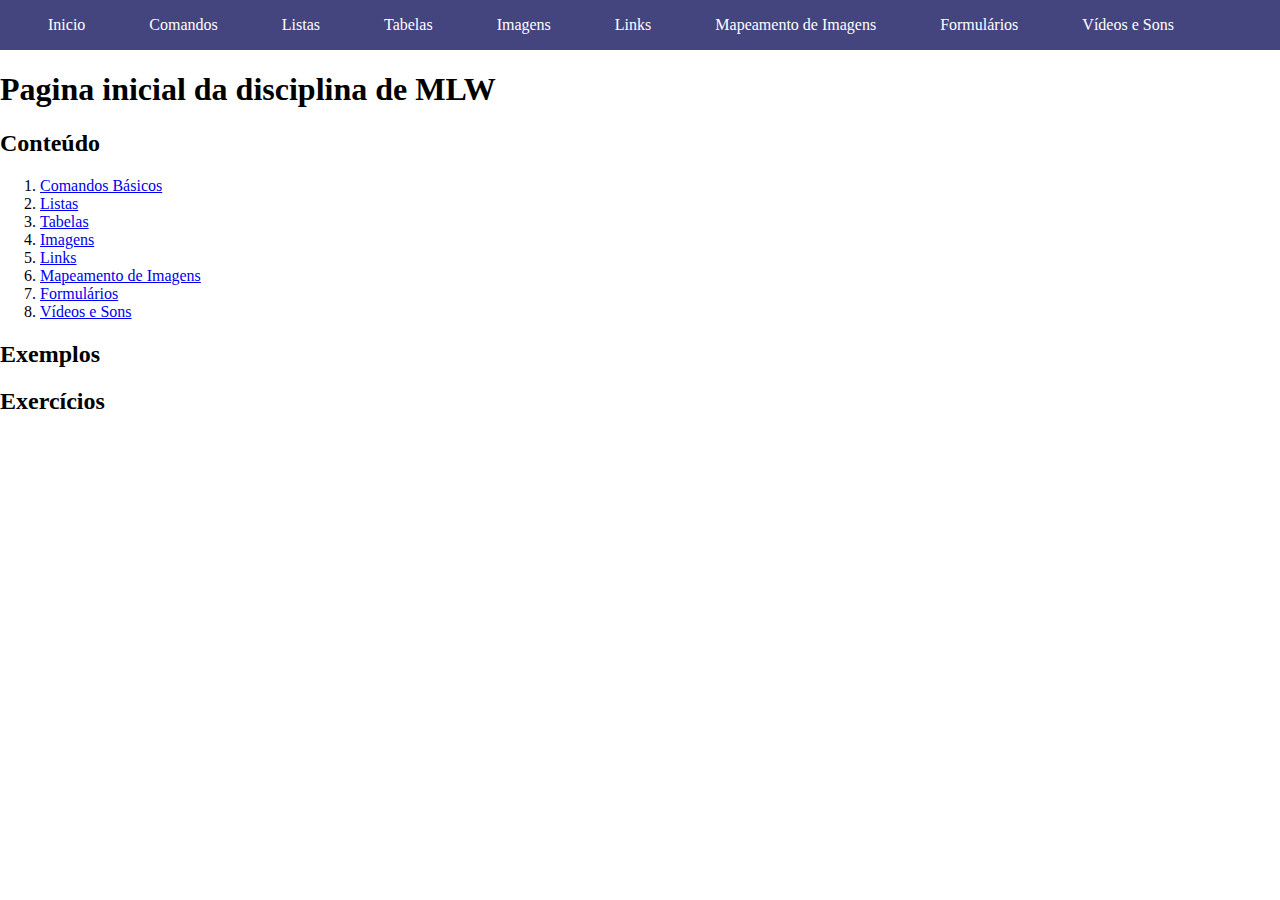
<file: index.html>
<!DOCTYPE html>
<html lang="pt-br">
<head>
    <meta charset="UTF-8">
    <meta http-equiv="X-UA-Compatible" content="IE=edge">
    <meta name="viewport" content="width=device-width, initial-scale=1.0">
    <link rel="stylesheet" href="css/index.css">
    <title>IiIiIiIiIiIiIi</title>
</head>
<body>
    <!-- Está é a página principal do site -->
    <div class="nav-bar">
        <ul>
            <li><a href="">Inicio</a></li>
            <li><a href="">Comandos</a></li>
            <li><a href="">Listas</a></li>
            <li><a href="paginas/tabelas.html">Tabelas</a></li>
            <li><a href="">Imagens</a></li>
            <li><a href="">Links</a></li>
            <li><a href="paginas/mapeamento.html">Mapeamento de Imagens</a></li>
            <li><a href="paginas/formulario.html">Formulários</a></li>
            <li><a href="">Vídeos e Sons</a></li>
        </ul>
    </div>
    <h1>Pagina inicial da disciplina de MLW</h1>
    <h2>Conteúdo</h2>
    <ol>
        <li><a href="paginas/comandosbasicos.html">Comandos Básicos</a></li>
        <li><a href="paginas/listas.html">Listas</a></li>
        <li><a href="paginas/tabelas.html">Tabelas</a></li>
        <li><a href="paginas/imagens.html">Imagens</a></li>
        <li><a href="paginas/links.html">Links</a></li>
        <li><a href="paginas/mapeamento.html">Mapeamento de Imagens</a></li>
        <li><a href="paginas/formulario.html">Formulários</a></li>
        <li><a href="#">Vídeos e Sons</a></li>



    </ol>
    <h2>Exemplos</h2>
    <h2>Exercícios</h2>
    
    
</body>
</html>
</file>
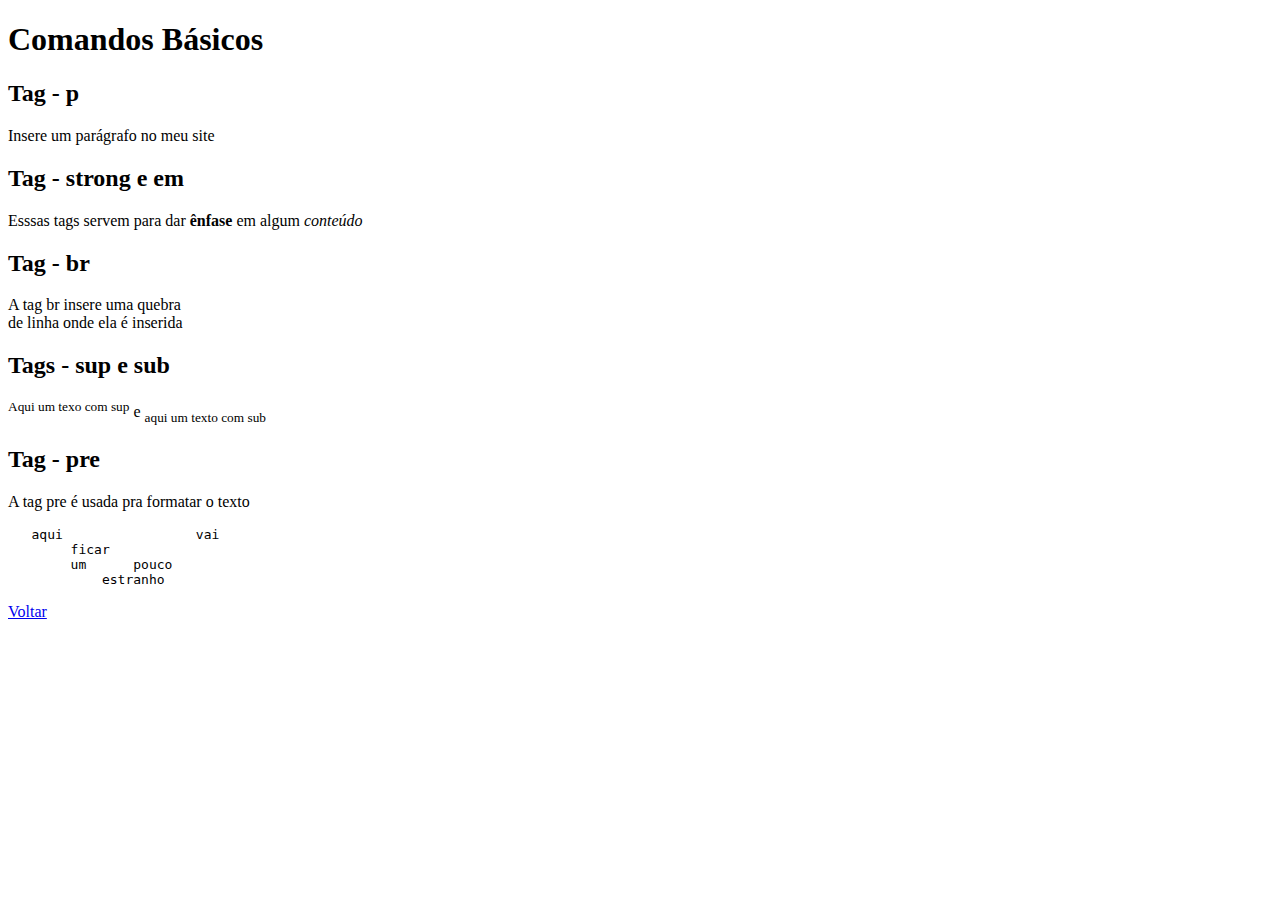
<file: paginas/comandosbasicos.html>
<!DOCTYPE html>
<html lang="pt-br">
<head>
    <meta charset="UTF-8">
    <meta http-equiv="X-UA-Compatible" content="IE=edge">
    <meta name="viewport" content="width=device-width, initial-scale=1.0">
    <title>Comandos Básicos</title>
</head>
<body>
    <h1>Comandos Básicos</h1>
    <h2>Tag - p</h2>
    <p>Insere um parágrafo no meu site</p>
    <h2>Tag - strong e em</h2>
    <p>Esssas tags servem para dar <strong>ênfase</strong> em algum <em>conteúdo</em></p>
    <h2>Tag - br</h2>
    <p>A tag br insere uma quebra <br> de linha onde ela é inserida</p>
    <h2>Tags - sup e sub</h2>
    <p><sup>Aqui um texo com sup</sup> e <sub>aqui um texto com sub</sub></p>
    <h2>Tag - pre</h2>
    <p>A tag pre é usada pra formatar o texto <pre>   aqui                 vai 
        ficar 
        um      pouco 
            estranho</pre></p>



    
            

    <a href="../index.html">Voltar</a>

</body>
</html>
</file>
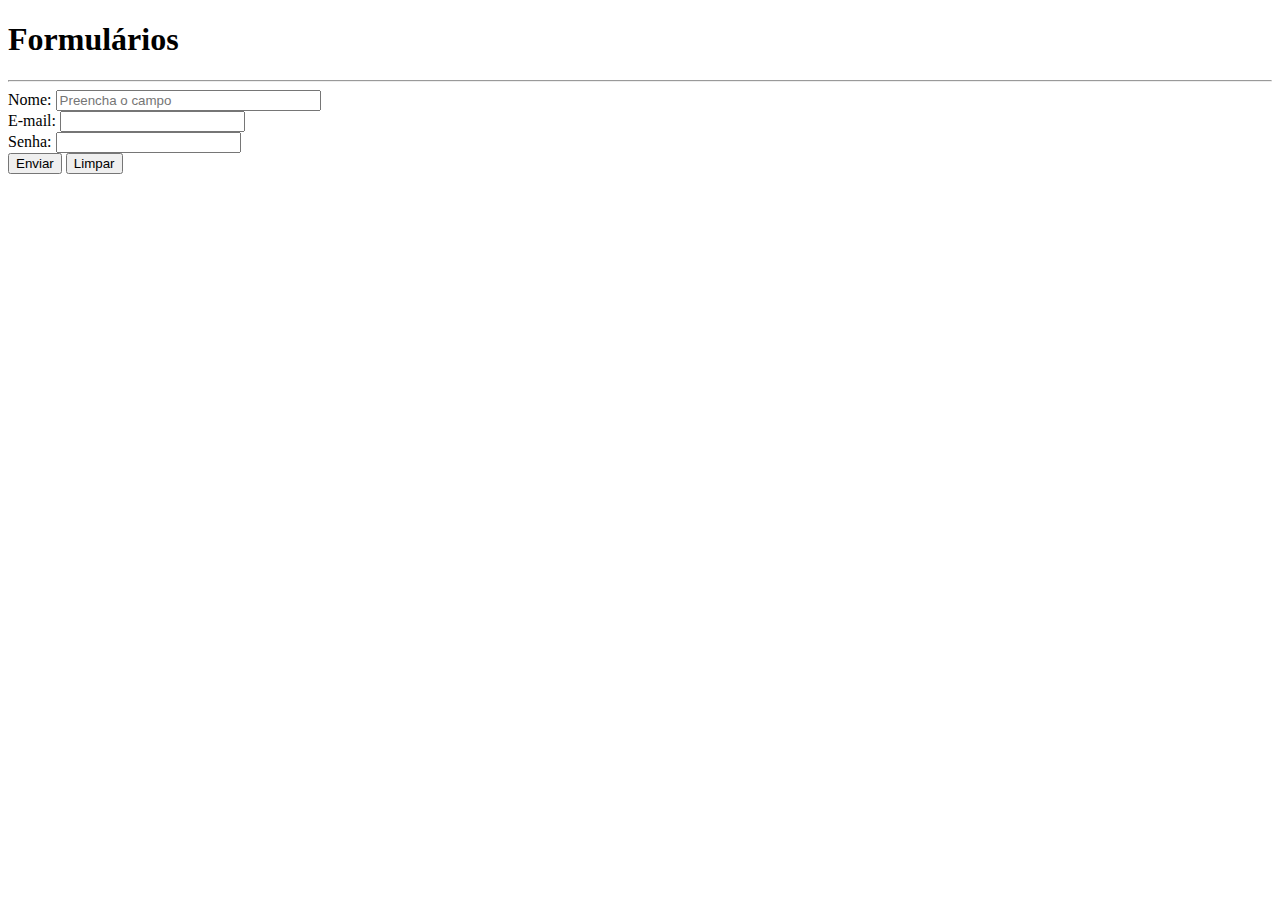
<file: paginas/formulario.html>
<!DOCTYPE html>
<html lang="pt-br">
<head>
    <meta charset="UTF-8">
    <meta http-equiv="X-UA-Compatible" content="IE=edge">
    <meta name="viewport" content="width=device-width, initial-scale=1.0">
    <title>Formulários</title>
</head>
<body>
    <h1>Formulários</h1>
    <hr>
    <form action="">
        <div>
            <label for="nome">Nome: </label>
            <input type="text" name="nome" id="nome" maxlength="32" size="30px" 
            placeholder="Preencha o campo" required>
        </div>

        <div>
            <label for="email">E-mail:</label>
            <input type="email" name="email" id="email" required>
        </div>

        <div>
            <label for="senha">Senha: </label>
            <input type="password" name="senha" id="senha" required>
        </div>

        <div>
            <button type="submit">Enviar</button>
            <button type="reset">Limpar</button>
        </div>    
    </form>



</body>
</html>
</file>
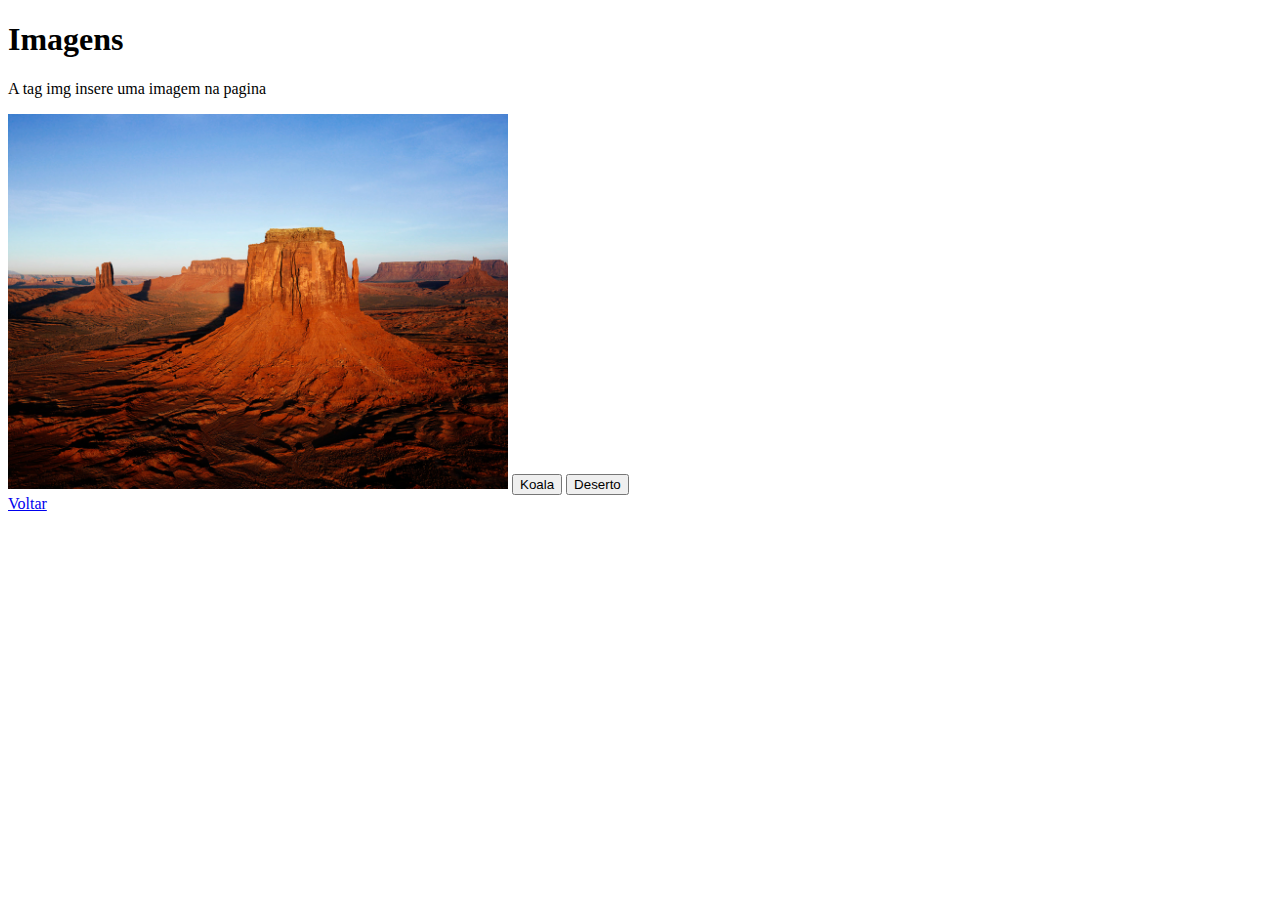
<file: paginas/imagens.html>
<!DOCTYPE html>
<html lang="pt-br">
<head>
    <meta charset="UTF-8">
    <meta http-equiv="X-UA-Compatible" content="IE=edge">
    <meta name="viewport" content="width=device-width, initial-scale=1.0">
    <title>Imagens</title>
</head>
<body>
    <h1>Imagens</h1>
    <p>A tag img insere uma imagem na pagina</p>
    <img id = "img" src="../img/Desert.jpg" alt="Imagem de um deserto" title="Deserto" width="500">
    <button onclick="document.getElementById('img').src = '../img/Koala.jpg' ">Koala</button>
    <button onclick="document.getElementById('img').src = '../img/Desert.jpg' ">Deserto</button>
    <br>
    <a href="../index.html">Voltar</a>
</body>
</html>
</file>
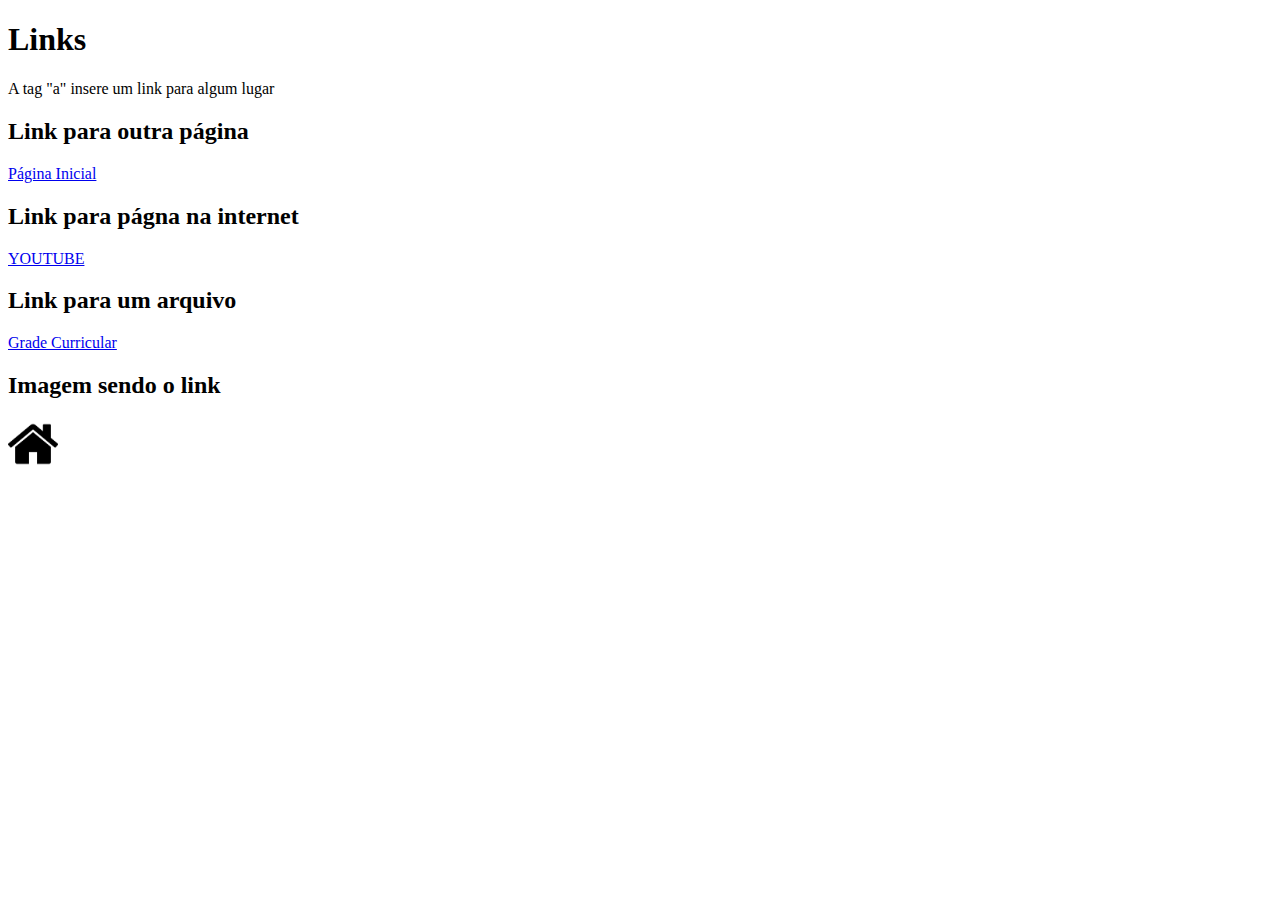
<file: paginas/links.html>
<!DOCTYPE html>
<html lang="en">
<head>
    <meta charset="UTF-8">
    <meta http-equiv="X-UA-Compatible" content="IE=edge">
    <meta name="viewport" content="width=device-width, initial-scale=1.0">
    <title>Links</title>
</head>
<body>
    <h1>Links</h1>
    <p>A tag "a" insere um link para algum lugar</p>
    <h2>Link para outra página </h2>
    <a href="../index.html">Página Inicial</a>
    <h2>Link para págna na internet</h2>
    <a href="http://www.youtube.com">YOUTUBE</a>
    <h2>Link para um arquivo</h2>
    <a href="../arquivos/ESTRUTURA_CURRICULAR_TSI_2023_REFORMULADO (2).pdf">Grade Curricular</a>
    <h2>Imagem sendo o link</h2>
    <a href="../index.html"><img src="../img/home.png" alt="Home" title ="Voltar para a página inicial" width="50"></a>

</body>
</html>
</file>
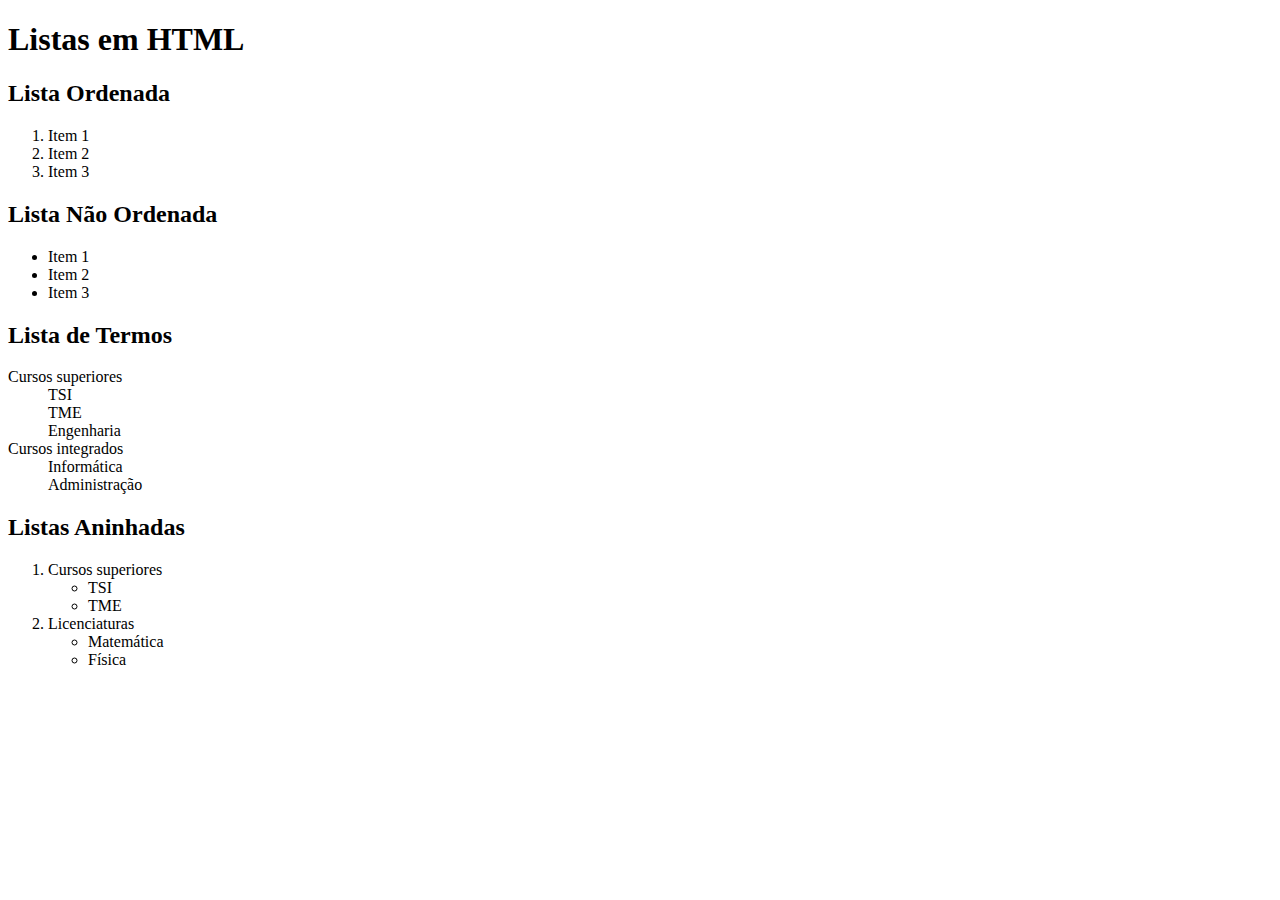
<file: paginas/listas.html>
<!DOCTYPE html>
<html lang="pt-br">
<head>
    <meta charset="UTF-8">
    <meta http-equiv="X-UA-Compatible" content="IE=edge">
    <meta name="viewport" content="width=device-width, initial-scale=1.0">
    <title>Listas</title>
</head>
<body>
    <h1>Listas em HTML</h1>
    <h2>Lista Ordenada</h2>
    <ol>
        <li>Item 1</li>
        <li>Item 2</li>
        <li>Item 3</li>
    </ol>
    <h2>Lista Não Ordenada</h2>
    <ul>
        <li>Item 1</li>
        <li>Item 2</li>
        <li>Item 3</li>
    </ul>
    <h2>Lista de Termos</h2>
    <dl>
        <dt>Cursos superiores</dt>
            <dd>TSI</dd>
            <dd>TME</dd>
            <dd>Engenharia</dd>
        <dt>Cursos integrados</dt>
            <dd>Informática</dd>
            <dd>Administração</dd>
    </dl>
    <h2>Listas Aninhadas</h2>
    <ol>
        <li>Cursos superiores
            <ul>
                <li>TSI</li>
                <li>TME</li>
            </ul>
        </li>
        <li>Licenciaturas
            <ul>
                <li>Matemática</li>
                <li>Física</li>
            </ul>
        </li>
    </ol>


</body>
</html>
</file>
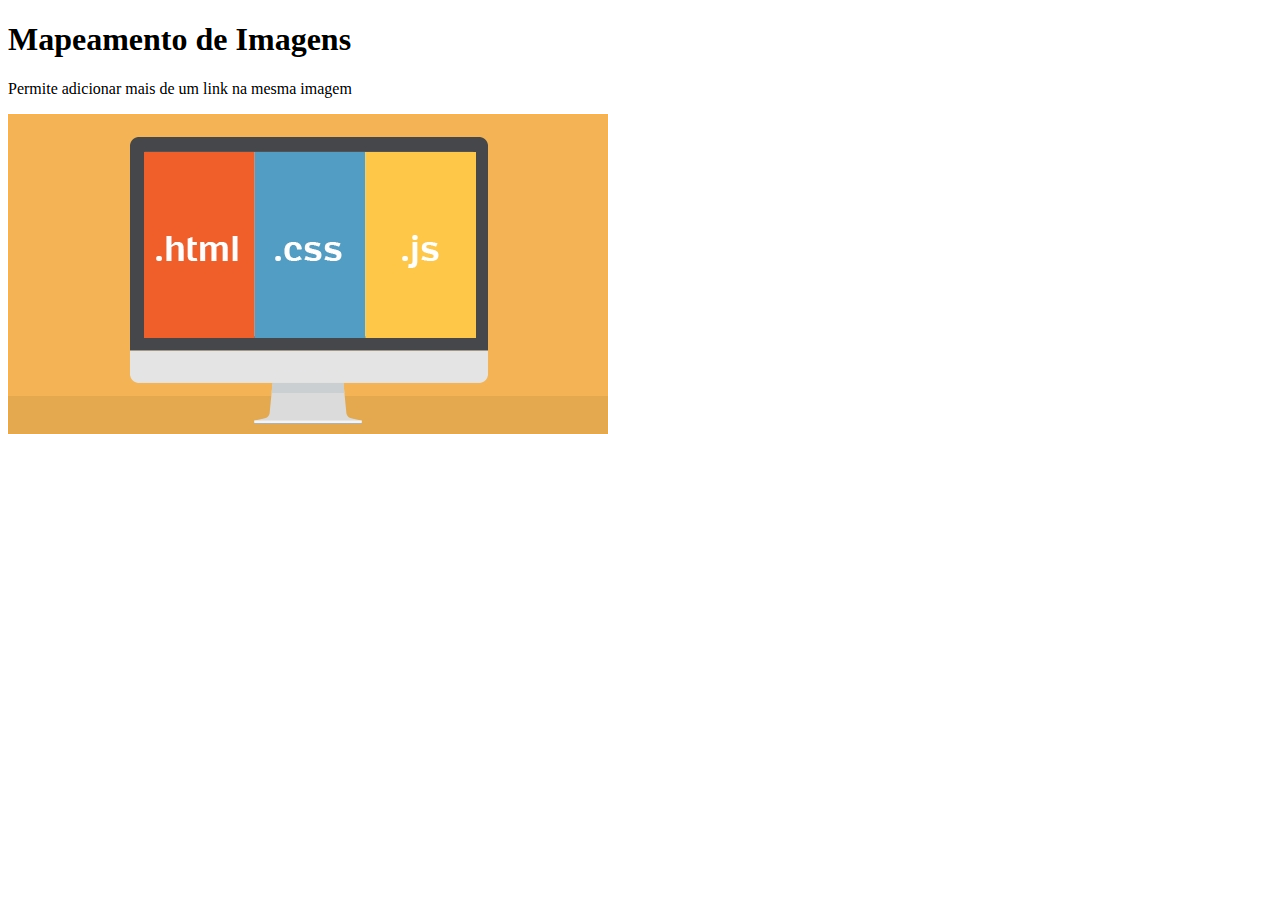
<file: paginas/mapeamento.html>
<!DOCTYPE html>
<html lang="pt-br">
<head>
    <meta charset="UTF-8">
    <meta http-equiv="X-UA-Compatible" content="IE=edge">
    <meta name="viewport" content="width=device-width, initial-scale=1.0">
    <title>Mapeamento de Imagens</title>
</head>
<body>
    <h1>Mapeamento de Imagens</h1>
    <p>Permite adicionar mais de um link na mesma imagem</p>
    <img src="../img/hcj.jpg" alt="Html, Css e JavaScript" usemap="#map">
    <map name="map">
        <area shape="rect" coords="136,37,245,223" href="https://www.w3schools.com/html/" alt="HTML">
        <area shape="circle" coords="270,144,2" href="https://www.w3schools.com/css/" alt="CSS">
        <area shape="poly" coords="357,39,467,39,467,223,358,223" href="https://www.w3schools.com/js/" alt="">
    
    
    
    </map>


</body>
</html>
</file>
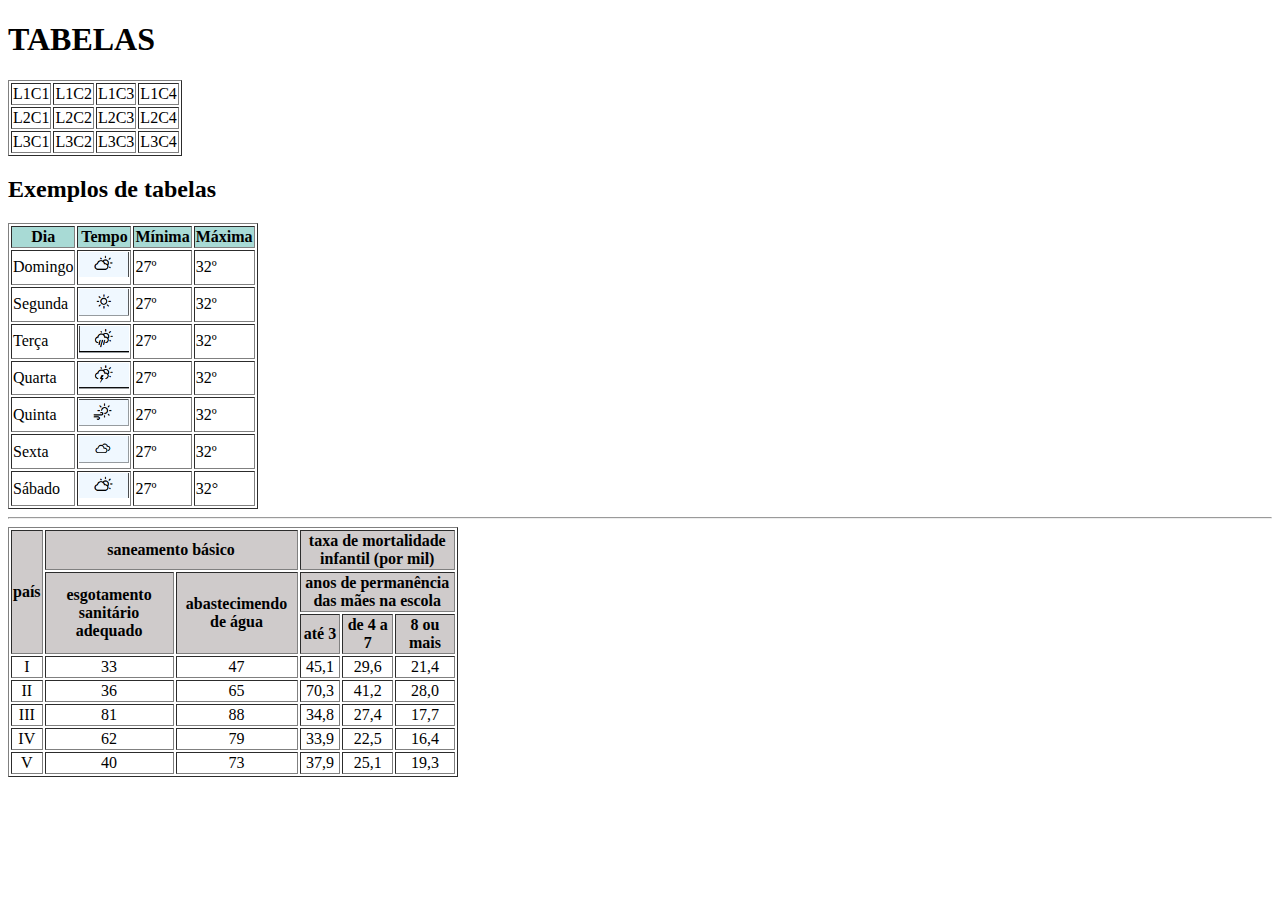
<file: paginas/tabelas.html>
<!DOCTYPE html>
<html lang="pt-br">
<head>
    <meta charset="UTF-8">
    <meta http-equiv="X-UA-Compatible" content="IE=edge">
    <meta name="viewport" content="width=device-width, initial-scale=1.0">
    <title>Tabelas</title>
</head>
<body>
    <h1>TABELAS</h1>
    <table border="1px">
        <tr><!--Inicio Linha-->
            <td>L1C1</td>
            <td>L1C2</td>
            <td>L1C3</td>
            <td>L1C4</td>
        </tr><!--Fim Linha-->
        <tr>
            <td>L2C1</td>
            <td>L2C2</td>
            <td>L2C3</td>
            <td>L2C4</td>
        </tr>
        <tr>
            <td>L3C1</td>
            <td>L3C2</td>
            <td>L3C3</td>
            <td>L3C4</td>
        </tr>
    </table>
    
    <h2>Exemplos de tabelas</h2>
    <table class="tempo" border="1">
        <thead>
            <tr>
                <th>Dia</th>
                <th>Tempo</th>
                <th>Mínima</th>
                <th>Máxima</th>
            </tr>
        </thead>
        <tbody>
            <tr>
                <td>Domingo</td>
                <td><img src="../img/parcialmente_nublado.png" alt="" width="50px"></td>
                <td>27º</td>
                <td>32º</td>
            </tr>
            <tr>
                <td>Segunda</td>
                <td><img src="../img/ensolarado.png" alt="" width="50px"></td>
                <td>27º</td>
                <td>32º</td>
            </tr>
            <tr>
                <td>Terça</td>
                <td><img src="../img/sol_chuva.png" alt="" width="50px"></td>
                <td>27º</td>
                <td>32º</td>
            </tr>
            <tr>
                <td>Quarta</td>
                <td><img src="../img/trovoada.png" alt="" width="50px"></td>
                <td>27º</td>
                <td>32º</td>
            </tr>
            <tr>
                <td>Quinta</td>
                <td><img src="../img/ventania.png" alt="" width="50px"></td>
                <td>27º</td>
                <td>32º</td>
            </tr>
            <tr>
                <td>Sexta</td>
                <td><img src="../img/nublado.png" alt="" width="50px"></td>
                <td>27º</td>
                <td>32º</td>
            </tr>
            <tr>
                <td>Sábado</td>
                <td><img src="../img/parcialmente_nublado.png" alt="" width="50px"></td>
                <td>27º</td>
                <td>32°</td>
            </tr>
        </tbody>
    </table>
    <hr>
    <table class="tabela2" border="1">
        <thead>
            <tr>
                <th rowspan="3">país</th>
                <th colspan="6">saneamento básico</th>
                <th colspan="3">taxa de mortalidade infantil (por mil)</th>
            </tr>
            <tr>
                <th colspan="3" rowspan="2">esgotamento sanitário adequado</th>
                <th colspan="3" rowspan="2">abastecimendo de água</th>
                <th colspan="3">anos de permanência das mães na escola</th>
            </tr>
            <tr>
                <th>até 3</th>
                <th>de 4 a 7</th>
                <th>8 ou mais</th>
            </tr>
        </thead>
        <tbody>
            <tr>
                <td>I</td>
                <td colspan="3">33</td>
                <td colspan="3">47</td>
                <td>45,1</td>
                <td>29,6</td>
                <td>21,4</td>
            </tr>
            <tr>
                <td>II</td>
                <td colspan="3">36</td>
                <td colspan="3">65</td>
                <td>70,3</td>
                <td>41,2</td>
                <td>28,0</td>
            </tr>
            <tr>
                <td>III</td>
                <td colspan="3">81</td>
                <td colspan="3">88</td>
                <td>34,8</td>
                <td>27,4</td>
                <td>17,7</td>
            </tr>
            <tr>
                <td>IV</td>
                <td colspan="3">62</td>
                <td colspan="3">79</td>
                <td>33,9</td>
                <td>22,5</td>
                <td>16,4</td>
            </tr>
            <tr>
                <td>V</td>
                <td colspan="3">40</td>
                <td colspan="3">73</td>
                <td>37,9</td>
                <td>25,1</td>
                <td>19,3</td>
            </tr>
        </tbody>
    </table>







<style>
    .tempo th{
        background-color: rgb(168, 218, 213);
    }

    .tabela2{
        width: 450px;
    }

    .tabela2 th{
        background-color: rgb(207, 203, 203);
    }

    .tabela2 td{
        text-align: center;
    }
</style>







</body>
</html>
</file>
<file: css/index.css>
body{
    margin: 0px;
    padding: 0px;
}

.nav-bar ul{
    width: 100%;
    height: auto;
    margin: auto;
    padding: 1em;
    list-style: none;
    display: inline-flex;
    align-items: center;
    background-color: rgb(68, 68, 126);
}

.nav-bar a{
    padding: 1em 2em 1em 2em;
    color: white;
    text-decoration: none;
}

.nav-bar a:hover{
    transition-delay: 0.001s;
    transition-duration: 0.9s;
    background-color: rgb(40, 40, 75);
}
</file>
